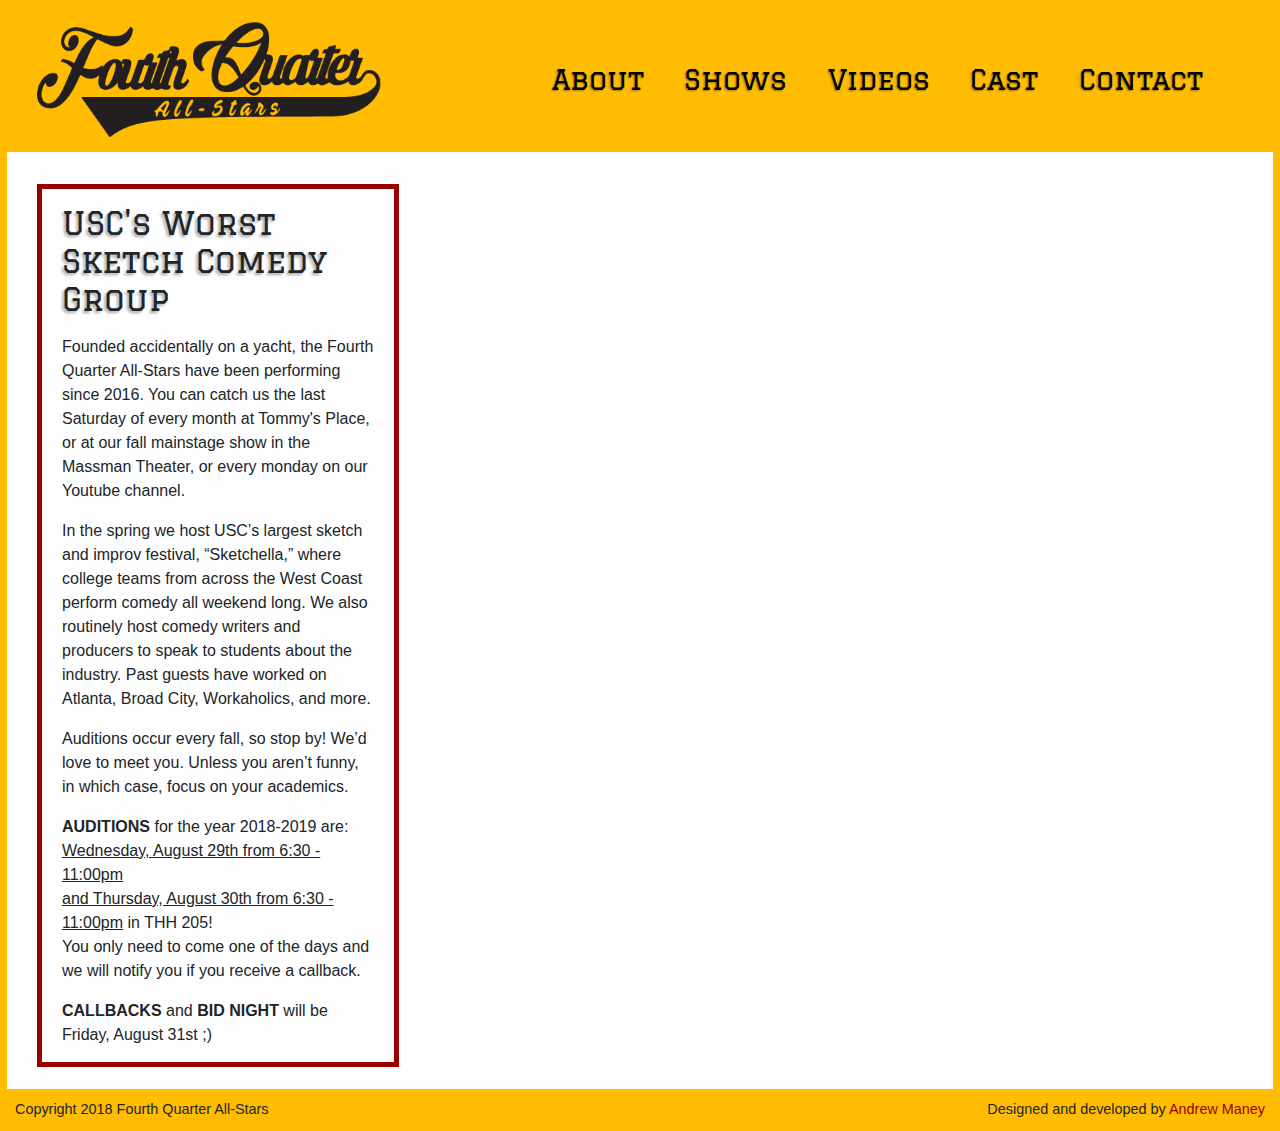
<file: index.html>
<!DOCTYPE html>
<html>
  <head>
    <title>4QAS</title>
    <meta charset="utf-8">
    <meta name="viewport" content="width=device-width, initial-scale=1, shrink-to-fit=no">
    <link rel="stylesheet" href="https://maxcdn.bootstrapcdn.com/bootstrap/4.0.0/css/bootstrap.min.css" integrity="sha384-Gn5384xqQ1aoWXA+058RXPxPg6fy4IWvTNh0E263XmFcJlSAwiGgFAW/dAiS6JXm" crossorigin="anonymous">
    <!-- Custom styles -->
    <link rel="stylesheet" href="style.css">
    <!-- Fonts -->
    <link href="https://fonts.googleapis.com/css?family=Graduate" rel="stylesheet">
    <!-- Favicon -->
    <link rel="shortcut icon" href="favicon.png" type="image/x-icon">
    <link rel="icon" href="favicon.png" type="image/x-icon">
  </head>
  <body>
    
    <div class="container-fluid">
      <!-- HEADER -->
      <div class="row header align-items-center">
        <div class="col-md-4 logo">
          <a href="index.html"><img src="images/logo_trans.png" alt="Fourth Quarter All-Stars"></a>
        </div>
        
        <div class="col-md-7 offset-md-1">
          <ul class="nav">
            <li><a href="about.html">About</a></li>
            <li><a href="shows.html">Shows</a></li>
            <li><a href="https://www.youtube.com/channel/UCRehc-xmmnWZjm6shTP7zOA" target="_blank">Videos</a></li>
            <li><a href="cast.html">Cast</a></li>
            <li><a href="contact.html">Contact</a></li>
          </ul>
        </div>
      </div>
      <!-- end HEADER -->

      <div class="row align-items-center content">
        <div class="col-md-4">
          <div class="blurb">
            <h2>USC's Worst Sketch Comedy Group</h2>
            <p>
              Founded accidentally on a yacht, the Fourth Quarter All-Stars have been performing since 2016. You can catch us the last Saturday of every month at Tommy's Place, or at our fall mainstage show in the Massman Theater, or every monday on our Youtube channel.
            </p>
            <p>
              In the spring we host USC’s largest sketch and improv festival, “Sketchella,” where college teams from across the West Coast perform comedy all weekend long. We also routinely host comedy writers and producers to speak to students about the industry. Past guests have worked on Atlanta, Broad City, Workaholics, and more. 
            </p>
            <p>
              Auditions occur every fall, so stop by! We’d love to meet you. Unless you aren’t funny, in which case, focus on your academics.
            </p>
            <p>
            <strong>AUDITIONS</strong> for the year 2018-2019 are: <br><u>Wednesday, August 29th from 6:30 - 11:00pm <br>and Thursday, August 30th from 6:30 - 11:00pm</u> in THH 205!
              <br>You only need to come one of the days and we will notify you if you receive a callback.
            </p>
            <p>
              <strong>CALLBACKS</strong> and <strong>BID NIGHT</strong> will be Friday, August 31st ;)
          </div>
        </div>
        <div class="col-md-8">
          <div class="video">
              <iframe width="" height="" src="https://www.youtube.com/embed/nzXSbzl9j1U" frameborder="0" allow="autoplay; encrypted-media" allowfullscreen></iframe>
          </div>
            
        </div>
          
      </div>
    </div>

    <!-- FOOTER -->
    <div class="footer">
      <span>Copyright 2018 Fourth Quarter All-Stars</span>
      <span>Designed and developed by <a href="">Andrew Maney</a></span>
    </div>
    <!-- end FOOTER -->

    
  </body>
</html>
</file>
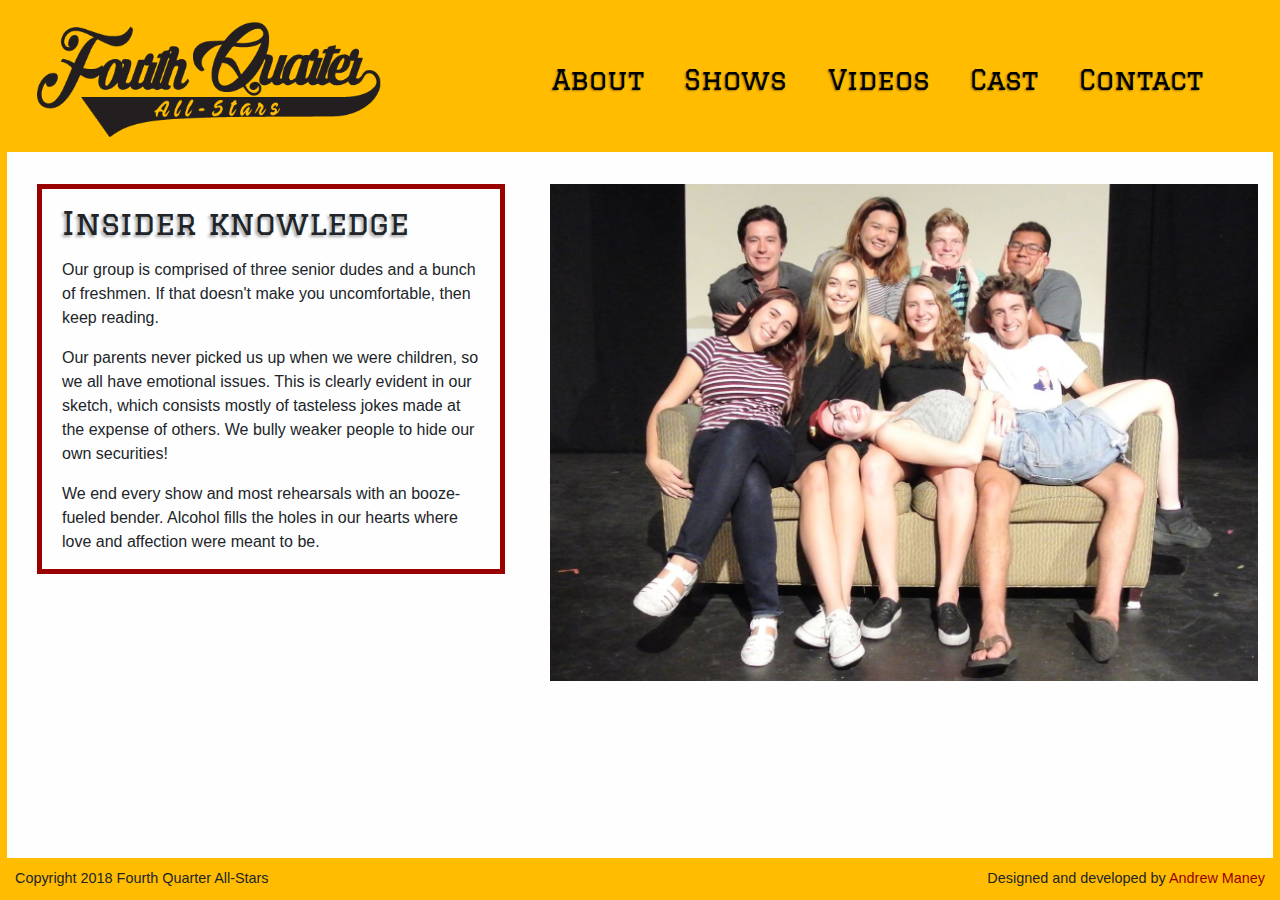
<file: about.html>
<!DOCTYPE html>
<html>
  <head>
    <title>4QAS | About</title>
    <meta charset="utf-8">
    <meta name="viewport" content="width=device-width, initial-scale=1, shrink-to-fit=no">
    <link rel="stylesheet" href="https://maxcdn.bootstrapcdn.com/bootstrap/4.0.0/css/bootstrap.min.css" integrity="sha384-Gn5384xqQ1aoWXA+058RXPxPg6fy4IWvTNh0E263XmFcJlSAwiGgFAW/dAiS6JXm" crossorigin="anonymous">
    <!-- Custom styles -->
    <link rel="stylesheet" href="style.css">
    <!-- Fonts -->
    <link href="https://fonts.googleapis.com/css?family=Graduate" rel="stylesheet">
    <!-- Favicon -->
    <link rel="shortcut icon" href="favicon.png" type="image/x-icon">
    <link rel="icon" href="favicon.png" type="image/x-icon">
  </head>
  <body>
    <!-- HEADER -->
    <div class="container-fluid">
      <div class="row header align-items-center">
        <div class="col-md-4 logo">
          <a href="index.html"><img src="images/logo_trans.png" alt="Fourth Quarter All-Stars"></a>
        </div>
        
        <div class="col-md-7 offset-md-1">
          <ul class="nav">
            <li><a href="about.html">About</a></li>
            <li><a href="shows.html">Shows</a></li>
            <li><a href="https://www.youtube.com/channel/UCRehc-xmmnWZjm6shTP7zOA" target="_blank">Videos</a></li>
            <li><a href="cast.html">Cast</a></li>
            <li><a href="contact.html">Contact</a></li>
          </ul>
        </div>
      </div>
      <!-- end HEADER -->

      <div class="row content">
        <div class="col-md-5">
          <div class="blurb">
            <h2>Insider knowledge</h2>
            <p>
              Our group is comprised of three senior dudes and a bunch of freshmen. If that doesn't make you uncomfortable, then keep reading.
            </p>
            <p>
              Our parents never picked us up when we were children, so we all have emotional issues. This is clearly evident in our sketch, which consists mostly of tasteless jokes made at the expense of others. We bully weaker people to hide our own securities!
            </p>
            <p>
              We end every show and most rehearsals with an booze-fueled bender. Alcohol fills the holes in our hearts where love and affection were meant to be. 
            </p>
          </div>
        </div>
        <div class="col-md-7">
          <img src="images/qas.jpg">
        </div>
       
      </div>
    </div>

    <!-- FOOTER -->
    <div class="footer">
      <span>Copyright 2018 Fourth Quarter All-Stars</span>
      <span>Designed and developed by <a href="">Andrew Maney</a></span>
    </div>
    <!-- end FOOTER -->

    
  </body>
</html>
</file>
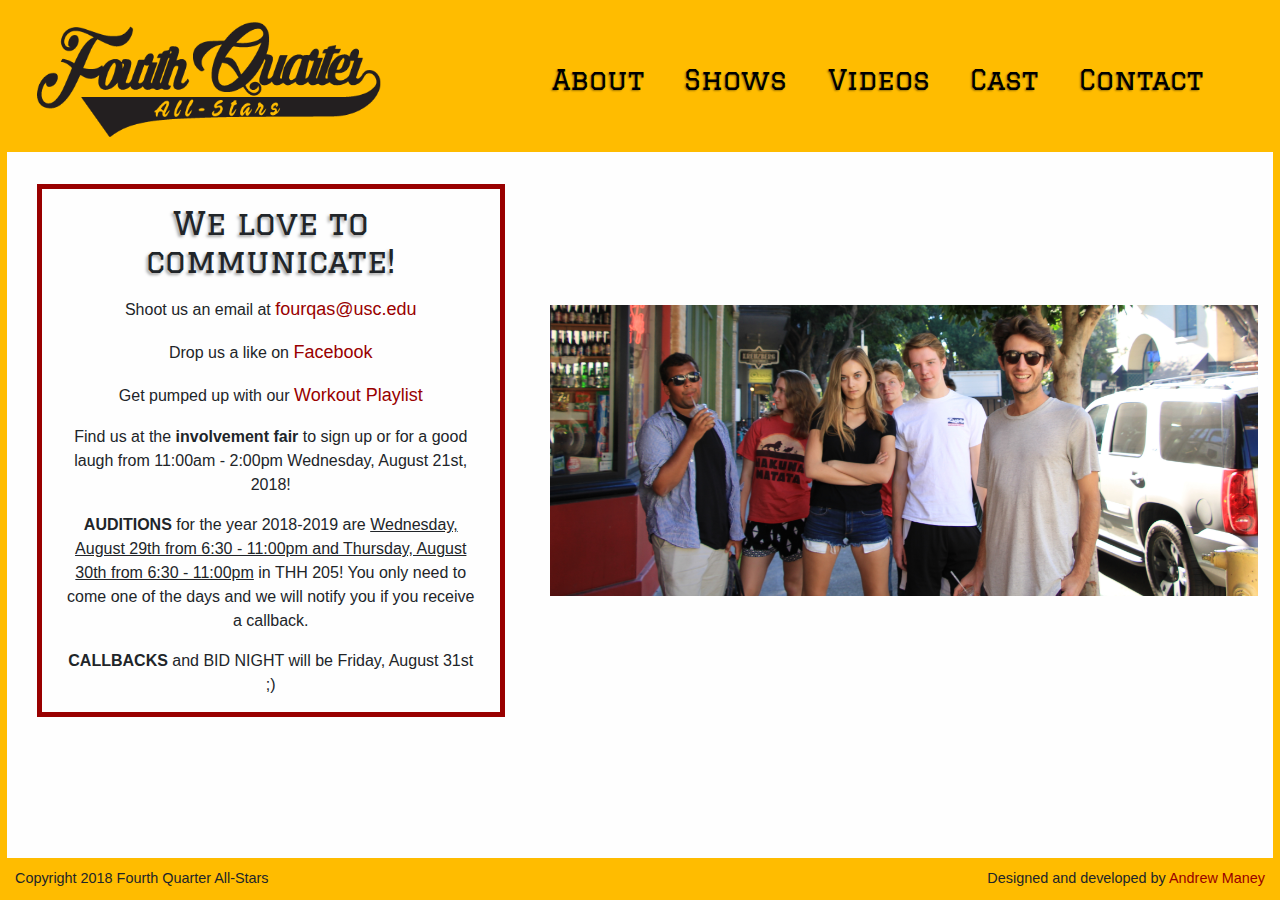
<file: contact.html>
<!DOCTYPE html>
<html>
  <head>
    <title>4QAS | About</title>
    <meta charset="utf-8">
    <meta name="viewport" content="width=device-width, initial-scale=1, shrink-to-fit=no">
    <link rel="stylesheet" href="https://maxcdn.bootstrapcdn.com/bootstrap/4.0.0/css/bootstrap.min.css" integrity="sha384-Gn5384xqQ1aoWXA+058RXPxPg6fy4IWvTNh0E263XmFcJlSAwiGgFAW/dAiS6JXm" crossorigin="anonymous">
    <!-- Custom styles -->
    <link rel="stylesheet" href="style.css">
    <!-- Fonts -->
    <link href="https://fonts.googleapis.com/css?family=Graduate" rel="stylesheet">
    <!-- Favicon -->
    <link rel="shortcut icon" href="favicon.png" type="image/x-icon">
    <link rel="icon" href="favicon.png" type="image/x-icon">
  </head>
  <body>
    
    <div class="container-fluid">
      <!-- HEADER -->
      <div class="row header align-items-center">
        <div class="col-md-4 logo">
          <a href="index.html"><img src="images/logo_trans.png" alt="Fourth Quarter All-Stars"></a>
        </div>
        
        <div class="col-md-7 offset-md-1">
          <ul class="nav">
            <li><a href="about.html">About</a></li>
            <li><a href="shows.html">Shows</a></li>
            <li><a href="https://www.youtube.com/channel/UCRehc-xmmnWZjm6shTP7zOA" target="_blank">Videos</a></li>
            <li><a href="cast.html">Cast</a></li>
            <li><a href="contact.html">Contact</a></li>
          </ul>
        </div>
      </div>
      <!-- end HEADER -->

      <div class="row align-items-center content">
        <div class="col-md-5">
          <div class="blurb contact">
            <h2>We love to communicate!</h2>
            <p>
              Shoot us an email at <a href="mailto:fourqas@usc.edu">fourqas@usc.edu</a>
            </p>
            <p>
              Drop us a like on <a href="https://www.facebook.com/fourthquarterusc/" target="_blank">Facebook</a>
            </p>
            <p>
              Get pumped up with our <a href="https://open.spotify.com/user/mileswoodsusc/playlist/6cqaDnfawDslWSfwU5LDQh?si=sWTPGzzkRgO270FQLVhOTQ" target="_blank">Workout Playlist</a>
            </p>
            <p>
              Find us at the <strong>involvement fair</strong> to sign up or for a good laugh from 11:00am - 2:00pm Wednesday, August 21st, 2018! 
            </p>
            <p>
              <strong>AUDITIONS</strong> for the year 2018-2019 are <u>Wednesday, August 29th from 6:30 - 11:00pm and Thursday, August 30th from 6:30 - 11:00pm</u> in THH 205!
              You only need to come one of the days and we will notify you if you receive a callback.
            </p>
            <p>
              <strong>CALLBACKS</strong> and BID NIGHT will be Friday, August 31st ;)
            </p>
            
          </div>
        </div>
        <div class="col-md-7">
          <img src="images/group_sass.jpg">
        </div>
      </div>
    </div>

     <!-- FOOTER -->
     <div class="footer">
      <span>Copyright 2018 Fourth Quarter All-Stars</span>
      <span>Designed and developed by <a href="">Andrew Maney</a></span>
    </div>
    <!-- end FOOTER -->

    
  </body>
</html>
</file>
<file: style.css>
/* General */
body {
  /* padding: 20px 10px; */
  border: 7px solid #ffbc00;
  /* border-bottom: 25px solid #FFBC00; */
  border-bottom: 0px;
  background-color: #fefefe;
  min-height: 100vh;

  position: relative;
}

h1, h2, h3 {
  font-family: 'Graduate', sans-serif;
  text-align: center;
  text-shadow: -2px 2px 3px rgba(0, 0, 0, 0.35);
}

h1 {
  font-size: 5rem;
}

h2 {
  font-size: 4rem;
  margin-bottom: 1rem;
}

img {
  width: 100%;
}

a {
  color: #990000;

  font-size: 1.125rem;
}

a:hover {
  color: #990000;
}

hr {
  border-top: 2px solid #990000;
  /* border-color: #990000; */
}

.container-fluid, .container {
  padding-bottom: 2rem;
}

.row.content {
  margin-top: 2rem;
  margin-bottom: 2rem;
}

.flexbox {
  display: flex;
}

/* Header */

.header {
  background-color: #FFBC00;
  padding: 15px;
  margin-bottom: 2rem;
}

.header img {
  width: 90%;
  background-color: #ffbc00;
  /* position: absolute; */
}

.header ul {
  display: flex;
}

.header ul li {
  flex-grow: 1;
}

.header a {
  color: #000;
  text-shadow: -1px 1px 2px rgba(0, 0, 0, 0.35);
  font-size: 1.75rem;
  font-family: 'Graduate', cursive;
  transition: border 200ms;
}

.header a:hover {
  text-decoration: none;

  border-bottom: 2px solid #000;
}

/* Footer */

.footer {
  display: flex;

  background-color: #FFBC00;
  padding: 10px 15px;
  font-size: 0.9rem;

  justify-content: space-between;

  position: absolute;
  bottom: 0;
  left: 0;
  right: 0;
  margin-left: -7px;
  margin-right: -7px;
}

.footer a {
  font-size: 0.9rem;
}

/* Homepage */

.blurb {
  border: 5px solid #990000;
  padding: 15px 20px;
  margin-left: 15px;
  margin-right: 15px;
}

.blurb h2 {
  /* position: absolute; */
  text-align: left;
  font-size: 2rem;
}

.blurb p:last-child {
  margin-bottom: 0;
}

.video {
  position: relative;
  padding-bottom: 56.25%; /* 16:9 */
  padding-top: 25px;
  height: 0;
}

.video iframe {
  position: absolute;
  top: 0;
  left: 0;
  width: 100%;
  height: 100%;
}

/* Shows */

.shows .show {
  position: relative;
}

.shows img {
  margin-bottom: 3rem;
}

.shows h3 {
  position: absolute;
  z-index: 100;
  top: 2rem;
  right: 1rem;
  transform: rotate(5deg);

  color: #FFBC00;

  background-color: rgba(0, 0, 0, 0.5);
  padding: 5px;
}

/* Cast */

.bios {
  flex-wrap: wrap;

  padding: 10px 10%;
}

.bio {
  margin-bottom: 2rem;
}

.bio h3 {
  position: absolute;
  z-index: 100;
  top: 0rem;
  right: 1.5rem;
  transform: rotate(5deg);

  font-size: 4rem;
  color: #FFBC00;
}

.bio img {
  width: 100%;
}

/* Contact */

.blurb.contact, .blurb.contact h2 {
  text-align: center;
}
</file>
